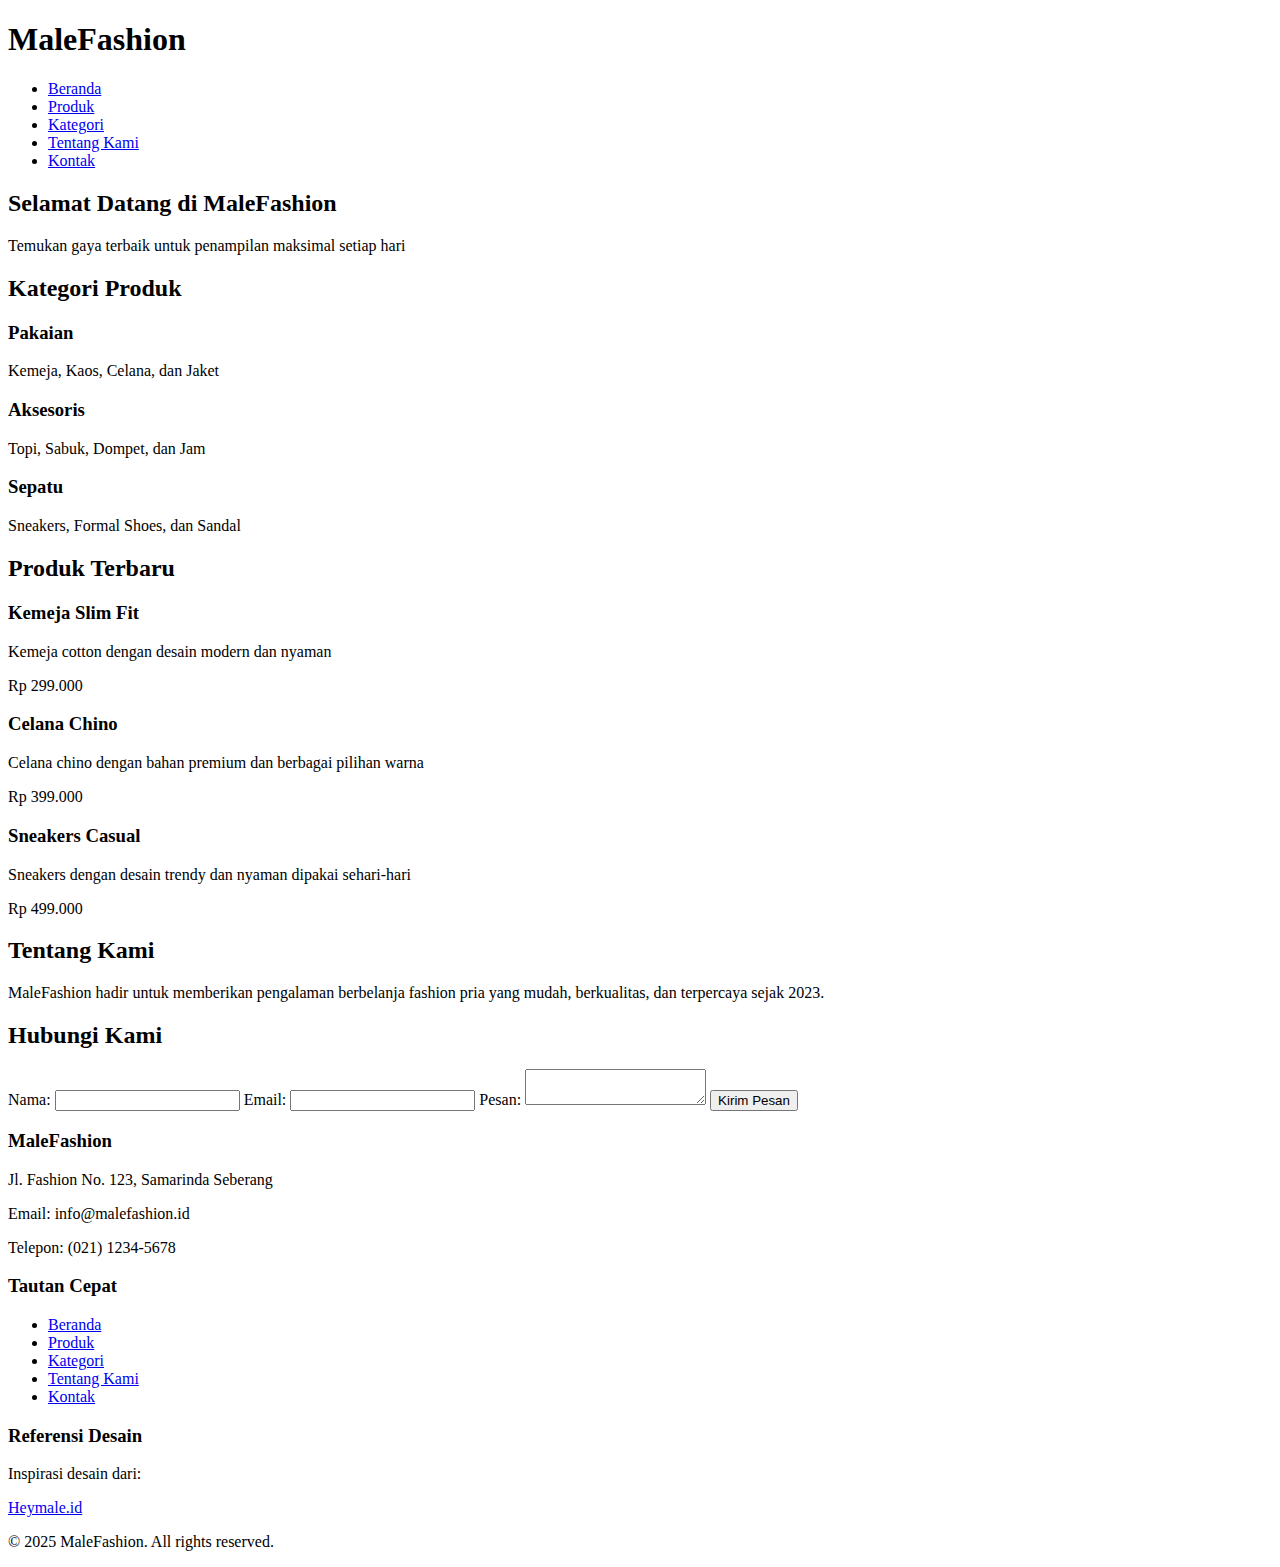
<file: landingpage.html>
<!DOCTYPE html>
<html lang="id">
<head>
    <meta charset="UTF-8">
    <meta name="viewport" content="width=device-width, initial-scale=1.0">
    <title>MaleFashion - Tempat Belanja Fashion Pria Terpercaya</title>
    <meta name="description" content="Temukan koleksi fashion pria terkini dengan kualitas terbaik dan harga terjangkau.">
</head>
<body>
    <header>
        <nav>
            <div class="logo">
                <h1>MaleFashion</h1>
            </div>
            <ul>
                <li><a href="#home">Beranda</a></li>
                <li><a href="#produk">Produk</a></li>
                <li><a href="#kategori">Kategori</a></li>
                <li><a href="#tentang">Tentang Kami</a></li>
                <li><a href="#kontak">Kontak</a></li>
            </ul>
        </nav>
    </header>

    <main>
        <section id="home">
            <h2>Selamat Datang di MaleFashion</h2>
            <p>Temukan gaya terbaik untuk penampilan maksimal setiap hari</p>
        </section>

        <section id="kategori">
            <h2>Kategori Produk</h2>
            <div class="kategori-list">
                <article>
                    <h3>Pakaian</h3>
                    <p>Kemeja, Kaos, Celana, dan Jaket</p>
                </article>
                <article>
                    <h3>Aksesoris</h3>
                    <p>Topi, Sabuk, Dompet, dan Jam</p>
                </article>
                <article>
                    <h3>Sepatu</h3>
                    <p>Sneakers, Formal Shoes, dan Sandal</p>
                </article>
            </div>
        </section>

        <section id="produk">
            <h2>Produk Terbaru</h2>
            <div class="produk-list">
                <article>
                    <h3>Kemeja Slim Fit</h3>
                    <p>Kemeja cotton dengan desain modern dan nyaman</p>
                    <p>Rp 299.000</p>
                </article>
                <article>
                    <h3>Celana Chino</h3>
                    <p>Celana chino dengan bahan premium dan berbagai pilihan warna</p>
                    <p>Rp 399.000</p>
                </article>
                <article>
                    <h3>Sneakers Casual</h3>
                    <p>Sneakers dengan desain trendy dan nyaman dipakai sehari-hari</p>
                    <p>Rp 499.000</p>
                </article>
            </div>
        </section>

        <section id="tentang">
            <h2>Tentang Kami</h2>
            <p>MaleFashion hadir untuk memberikan pengalaman berbelanja fashion pria yang mudah, berkualitas, dan terpercaya sejak 2023.</p>
        </section>

        <section id="kontak">
            <h2>Hubungi Kami</h2>
            <form>
                <label for="nama">Nama:</label>
                <input type="text" id="nama" name="nama">
                
                <label for="email">Email:</label>
                <input type="email" id="email" name="email">
                
                <label for="pesan">Pesan:</label>
                <textarea id="pesan" name="pesan"></textarea>
                
                <button type="submit">Kirim Pesan</button>
            </form>
        </section>
    </main>

    <footer>
        <div class="footer-content">
            <div class="footer-section">
                <h3>MaleFashion</h3>
                <p>Jl. Fashion No. 123, Samarinda Seberang</p>
                <p>Email: info@malefashion.id</p>
                <p>Telepon: (021) 1234-5678</p>
            </div>
            <div class="footer-section">
                <h3>Tautan Cepat</h3>
                <ul>
                    <li><a href="#home">Beranda</a></li>
                    <li><a href="#produk">Produk</a></li>
                    <li><a href="#kategori">Kategori</a></li>
                    <li><a href="#tentang">Tentang Kami</a></li>
                    <li><a href="#kontak">Kontak</a></li>
                </ul>
            </div>
            <div class="footer-section">
                <h3>Referensi Desain</h3>
                <p>Inspirasi desain dari:</p>
                <a href="https://heymale.id/" target="_blank">Heymale.id</a>
            </div>
        </div>
        <div class="footer-bottom">
            <p>&copy; 2025 MaleFashion. All rights reserved.</p>
        </div>
    </footer>
</body>
</html>
</file>
